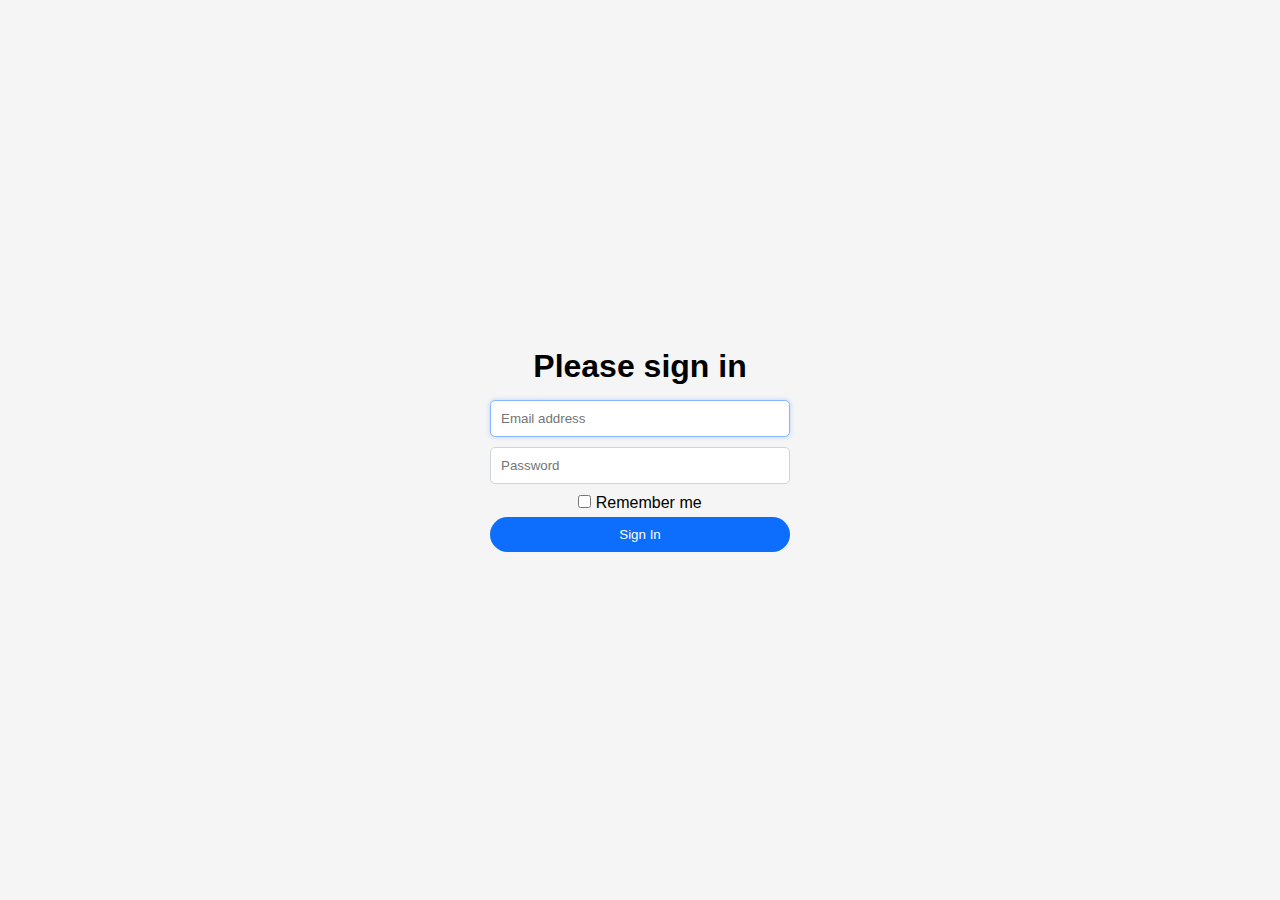
<file: Form/index.html>
<!DOCTYPE html>
<html>
    <head>
        <meta charset="utf-8">
        <meta http-equiv="X-UA-Compatible" content="IE=edge">
        <title>form</title>
        <meta name="description" content="">
        <meta name="viewport" content="width=device-width, initial-scale=1">
        <link rel="stylesheet" href="style.css">
    </head>
    <body>

            <form class="signinform">
                <h1>Please sign in</h1>
                <div class="container">

                    <input type="text" placeholder="Email address" autofocus>
                    <input type="text" placeholder="Password">
                </div>
                <div class="check">
                    <input type="checkbox" id="remember" name="remember">
                    <label  for="remember">
                        Remember me</label>
                </div>
                <button type="submit">Sign In</button>
            </form>
    </body>
</html>
</file>
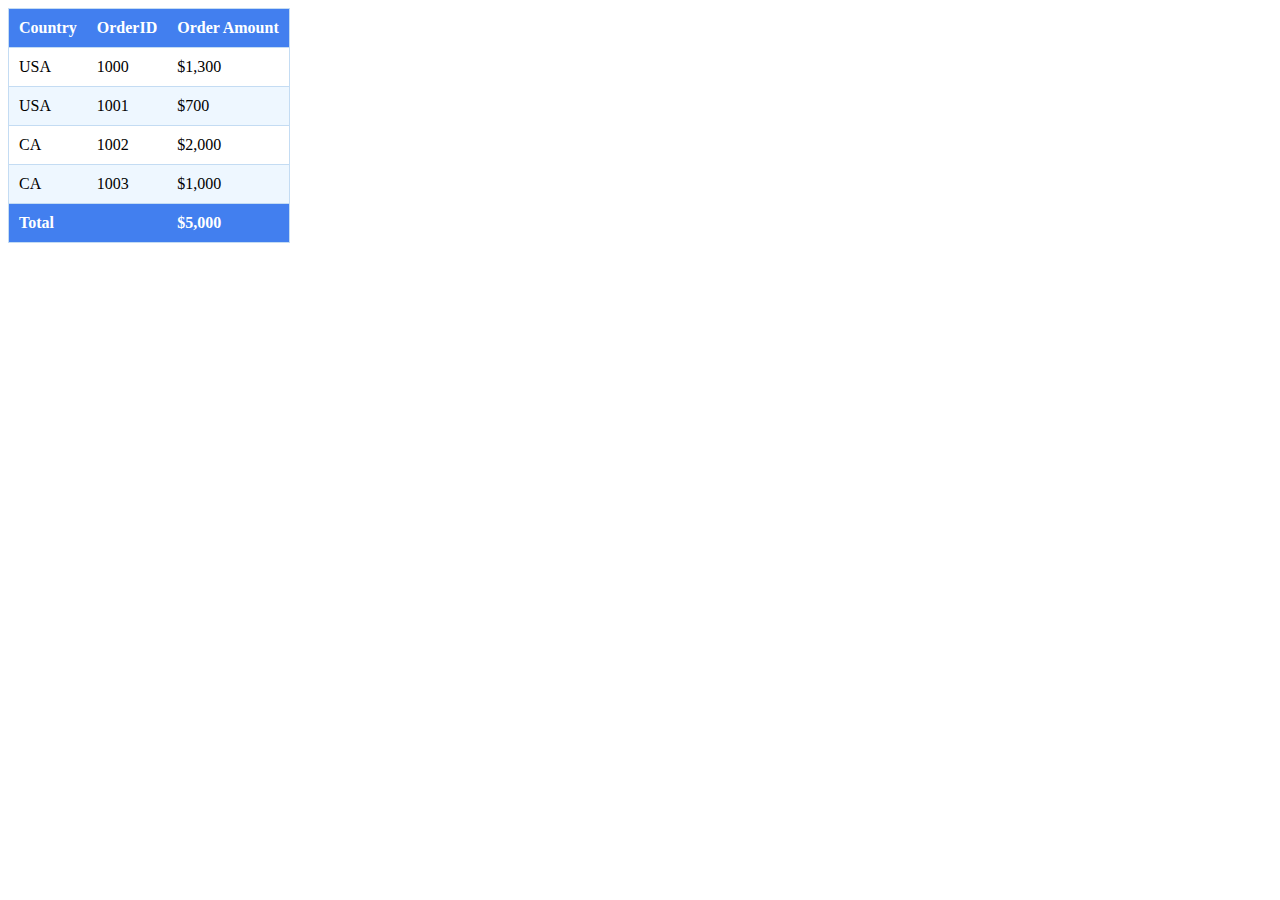
<file: Part1/index.html>
<!DOCTYPE html>
<html>
  <head>
    <meta charset="utf-8" />
    <meta http-equiv="X-UA-Compatible" content="IE=edge" />
    <title>exercise</title>
    <meta name="description" content="" />
    <meta name="viewport" content="width=device-width, initial-scale=1" />
    <style>
      table,
      tr {
        border: 1px solid black;
        border-collapse: collapse;
        border-color: #c4dcf3;
      }
      td,
      th {
        padding: 10px;
      }
      tr:nth-child(odd) {
        background-color: #eef7ff;
      }
      th {
        background-color: #427fef;
        color: white;
      }
    </style>
  </head>
  <body>
    <table>
      <tr>
        <th>Country</th>
        <th>OrderID</th>
        <th>Order Amount</th>
      </tr>
      <tr>
        <td>USA</td>
        <td>1000</td>
        <td>$1,300</td>
      </tr>
      <tr>
        <td>USA</td>
        <td>1001</td>
        <td>$700</td>
      </tr>
      <tr>
        <td>CA</td>
        <td>1002</td>
        <td>$2,000</td>
      </tr>
      <tr>
        <td>CA</td>
        <td>1003</td>
        <td>$1,000</td>
      </tr>
      <tr style="text-align: left">
        <th colspan="2">Total</th>
        <th>$5,000</th>
      </tr>
    </table>
  </body>
</html>
</file>
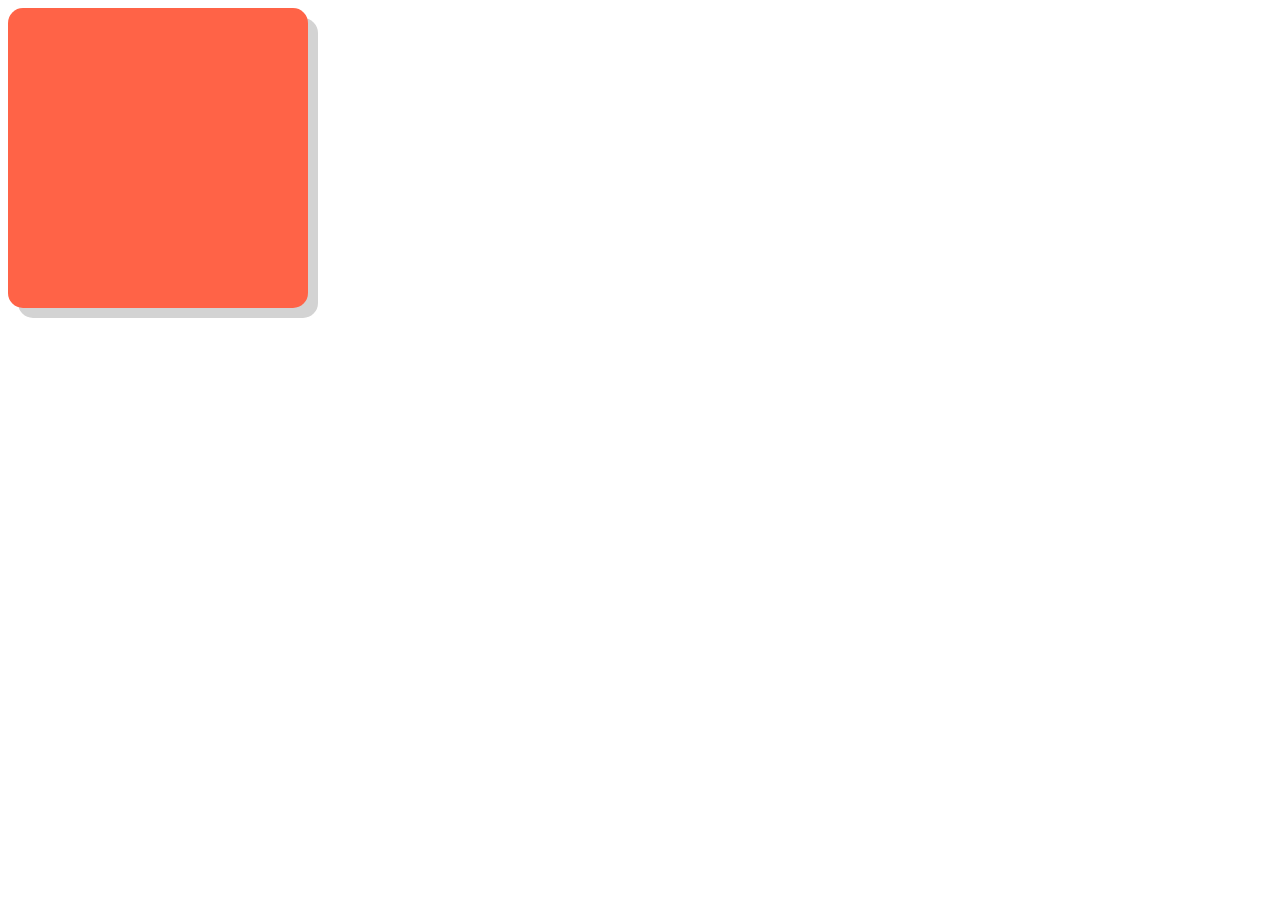
<file: Part1/index2.html>
<!DOCTYPE html>
<html>
    <head>
        <meta charset="utf-8">
        <meta http-equiv="X-UA-Compatible" content="IE=edge">
        <title>box</title>
        <meta name="description" content="">
        <meta name="viewport" content="width=device-width, initial-scale=1">
        <link rel="stylesheet" href="style.css">
    </head>
    <body>
        <div>
        </div>
    </body>
</html>
</file>
<file: Form/style.css>
*{
    box-sizing: border-box;
    margin: 0;
    padding: 0;
}
body {
    display: flex;
    justify-content: center;
    align-items: center;
    height: 100vh;
    background-color: #f5f5f5;
    font-family: -apple-system, BlinkMacSystemFont, "Segoe UI", Roboto, "Helvetica Neue", Arial, sans-serif;
}
.container{
    width: 300px;
    display: flex;
    flex-direction: column;
}

.signinform h1{
    margin-bottom: 15px;
    text-align: center;
}

.container input {
    width: 100%;
    padding: 10px;
    margin-bottom: 10px;
    border: 1px solid #ced4da;
    border-radius: 5px;
}

input[type=text]:focus {
    border-color: #86b7fe;
    box-shadow: 0 0 5px #b9d3fa;
    outline: none;
}
button {
    width: 100%;
    padding: 10px;
    background-color: #0d6efd;
    color: white;
    border: none;
    border-radius: 20px;
    cursor: pointer;
    transition: background-color 0.3s;
}

.check{
    text-align: center;
    margin-bottom: 5px;
}
</file>
<file: Part1/style.css>
div{
    width: 300px;
    height: 300px;
    background-color: tomato;
    border-radius: 5%;
    box-shadow: 10px 10px lightgray;
}
</file>
